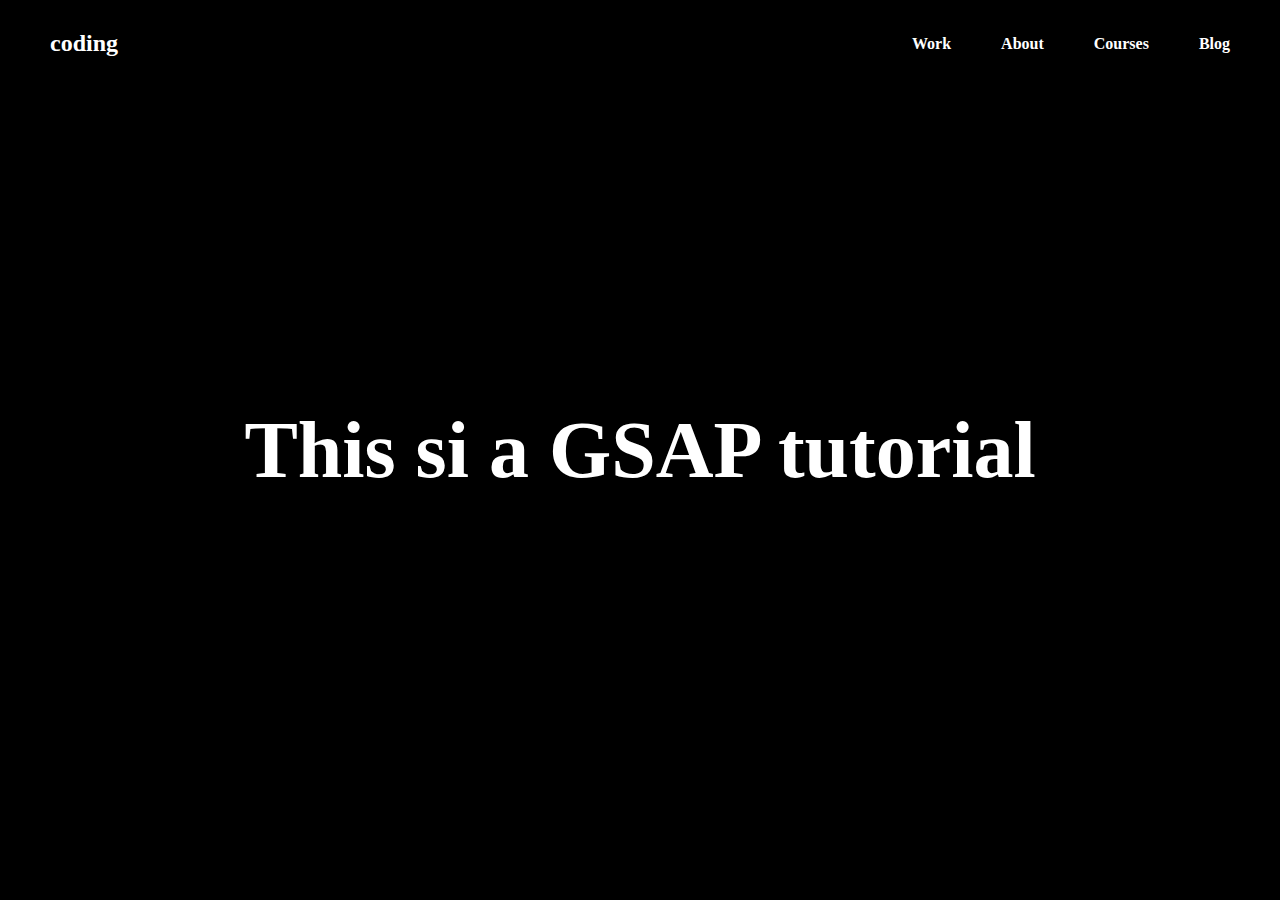
<file: index.html>
<!DOCTYPE html>
<html lang="en">
<head>
    <meta charset="UTF-8">
    <meta name="viewport" content="width=device-width, initial-scale=1.0">
    <title>Document</title>
    <link rel="stylesheet" href="style.css">
</head>
<body>
    <!-- <div id="box"></div>
    <div id="box2"></div>
    <div id="box3"></div> -->

    <!-- <h1>Hello this is gsap tutorial</h1>
    <h1>hi I am Arun</h1> -->



    <div id="nav">
        <h2>coding</h2>
        <div id="part2">
            <h4>Work</h4>
            <h4>About</h4>
            <h4>Courses</h4>
            <h4>Blog</h4>
        </div>
    </div>

    <h1 id="h1">This si a GSAP tutorial</h1>

    <script src="https://cdnjs.cloudflare.com/ajax/libs/gsap/3.13.0/gsap.min.js" integrity="sha512-NcZdtrT77bJr4STcmsGAESr06BYGE8woZdSdEgqnpyqac7sugNO+Tr4bGwGF3MsnEkGKhU2KL2xh6Ec+BqsaHA==" crossorigin="anonymous" referrerpolicy="no-referrer"></script>
    <script src="script.js"></script>
</body>
</html>
</file>
<file: style.css>
*{
    margin: 0;
    padding: 0;
    box-sizing: border-box;
    font-family: gilroy;
    color: white;
}

html,body{
    height: 100%;
    width: 100%;
}

body{
    background-color: black;
}

#box{
    height: 300px;
    width: 300px;
    background-color: crimson;
}

#box2{
    height: 300px;
    width: 300px;
    background-color: rgb(25, 225, 218);
}

#box3{
    height: 300px;
    width: 300px;
    background-color: rgb(147, 168, 141);
}



#nav{
    /* background-color: red; */
    display: flex;
    align-items: center;
    justify-content: space-between;
    padding: 30px 50px;
}

#part2{
    display: flex;
    gap: 50px;
}


#h1{
    position: absolute;
    top: 50%;
    left: 50%;
    transform: translate(-50%,-50%);
    font-size: 80px;
    white-space: nowrap;
}
</file>
